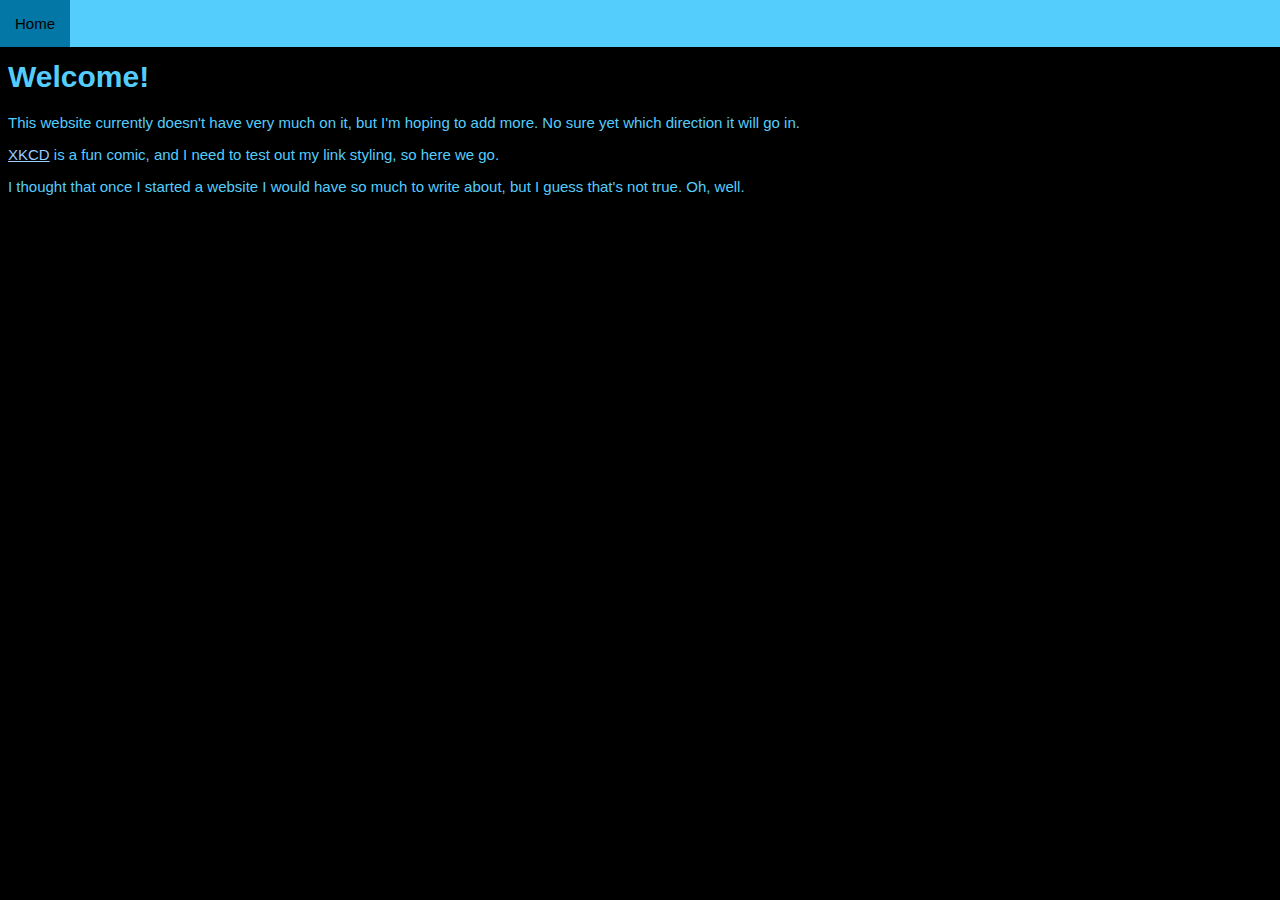
<file: index.html>
<!DOCTYPE html>
<html>
  <head>
    <title>Home - Light Blue Arrow</title>
    <link rel="stylesheet" type="text/css" href="shared.css">
  </head>
  <body>
    <header>
      <ul>
        <li><a href="index.html">Home</a></li>
      </ul>
    </header>
    <h1>Welcome!</h1>
    <p>This website currently doesn't have very much on it, but I'm hoping to add more. No sure yet which direction it will go in.</p>
    <p><a href="https://xkcd.com">XKCD</a> is a fun comic, and I need to test out my link styling, so here we go.</p>
    <p>I thought that once I started a website I would have so much to write about, but I guess that's not true. Oh, well.</p>
  </body>
</html>
</file>
<file: shared.css>
body {
	font-family: Verdana, Helvetica, Arial, sans-serif;
	color: #55cdfc;
	background-color:#000;
	font-size: 15px;
}
header {
	margin-bottom: 60px;
}
header ul {
	position: fixed;
	top: 0;
	left: 0;
	width: 100%;
	list-style-type: none;
	margin: 0;
	padding: 0;
	overflow: hidden;
	background-color: #55cdfc;
}
header a:link {
	float: left;
	display: block;
	color: #000;
	padding: 15px 15px;
	text-decoration: none;
}
header a:focus {
	background-color: #0377a5;
}
header a:hover {
	background-color: #0377a5;
}
a:link {
	color: #9cf;
}
a:visited {
	color: #99f;
}
a:focus {
	background-color: #0377a5;
}
a:hover {
	background-color: #0377a5;
}
a:active {
	background-color: #9cf;
	color: #0377a5;
}
</file>
